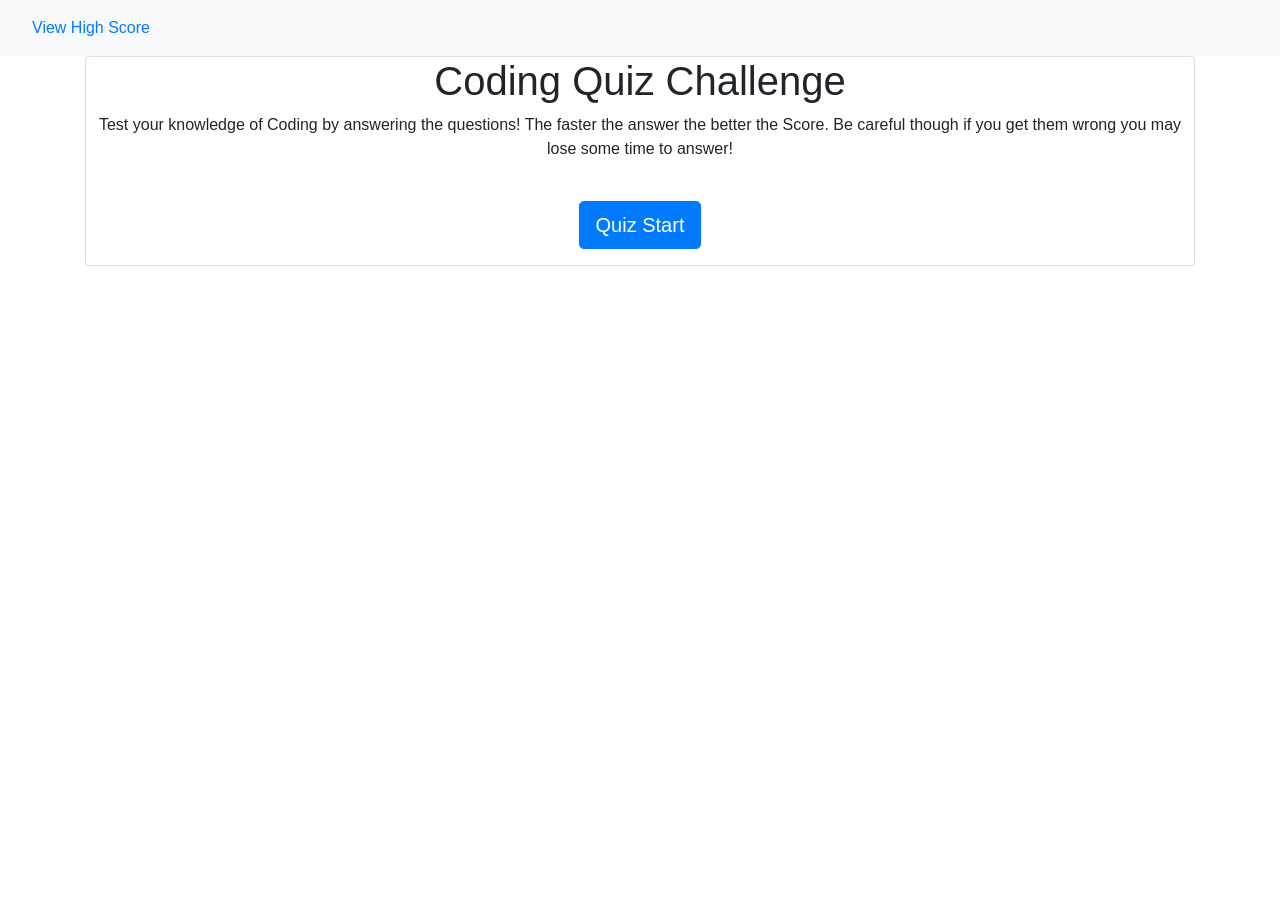
<file: 02-Homework/index.html>
<!DOCTYPE html>
<html lang="en">
<head>
    <meta charset="UTF-8">
    <meta name="viewport" content="width=device-width, initial-scale=1.0">
    <link rel="stylesheet" href="https://stackpath.bootstrapcdn.com/bootstrap/4.5.0/css/bootstrap.min.css" integrity="sha384-9aIt2nRpC12Uk9gS9baDl411NQApFmC26EwAOH8WgZl5MYYxFfc+NcPb1dKGj7Sk" crossorigin="anonymous">
    <link rel="stylesheet" href="../02-Homework/style.css">
    <link rel="script">
    <title>Coding Quiz Challenge</title>
</head>
<body>
    <nav class="navbar navbar-light bg-light">
        <a class="nav-link active" href="../02-Homework/highscore.html">View High Score</a>  
        <p id="timer" class="timer"></p>
        <div id="main"></div>
    </nav>
    <div class="container">
     <div class="card">
        <div class="row">
            <div id="text" class = "col-sm-12">
                <h1 class="text-center">Coding Quiz Challenge</h1>
                <p class="text-center">Test your knowledge of Coding by answering the questions! The faster the answer the better the Score. Be careful though if you get them wrong you may lose some time to answer! </p>
            </div>
        </div>
       <div class="quizsection hide">
        <div class="row">
                <div class="col-sm-12" >
                    <section id="questions" >     
                        <h2 class="question"></h2>
                    </section>
                </div>
            </div>

            <br>
        
         <div class="row">
             <div class="col-sm-12">
                <section>
                    <div id="answersection" class="btn-group-vertical">
                         <button id="answer1" data-answer= "0" class="btn btn-primary btn-lg" type="submit"></button>

                         <button id="answer2" data-answer= "1" class="btn btn-primary btn-lg answer2" type="submit"></button>

                         <button id="answer3" data-answer = "2" class="btn btn-primary btn-lg answer3" type="submit"></button>

                         <button id="answer4" data-answer="3" class="btn btn-primary btn-lg answer4" type="submit"></button>

                      </div> 
                </section> 
             </div>
         </div> 
        </div> 
         
        <br>
         
         <div class="row">
            <section class="col-sm-12">
              <section class="quiz start">

             <p class="text-center"><button type="button" class="btn btn-primary btn-lg" id="quiz-start">Quiz Start</button></p> 

            </section>
         </div>

        </div>
    </div>
<script type="text/javascript" src="../02-Homework/script.js"></script>
</body>
</html>
</file>
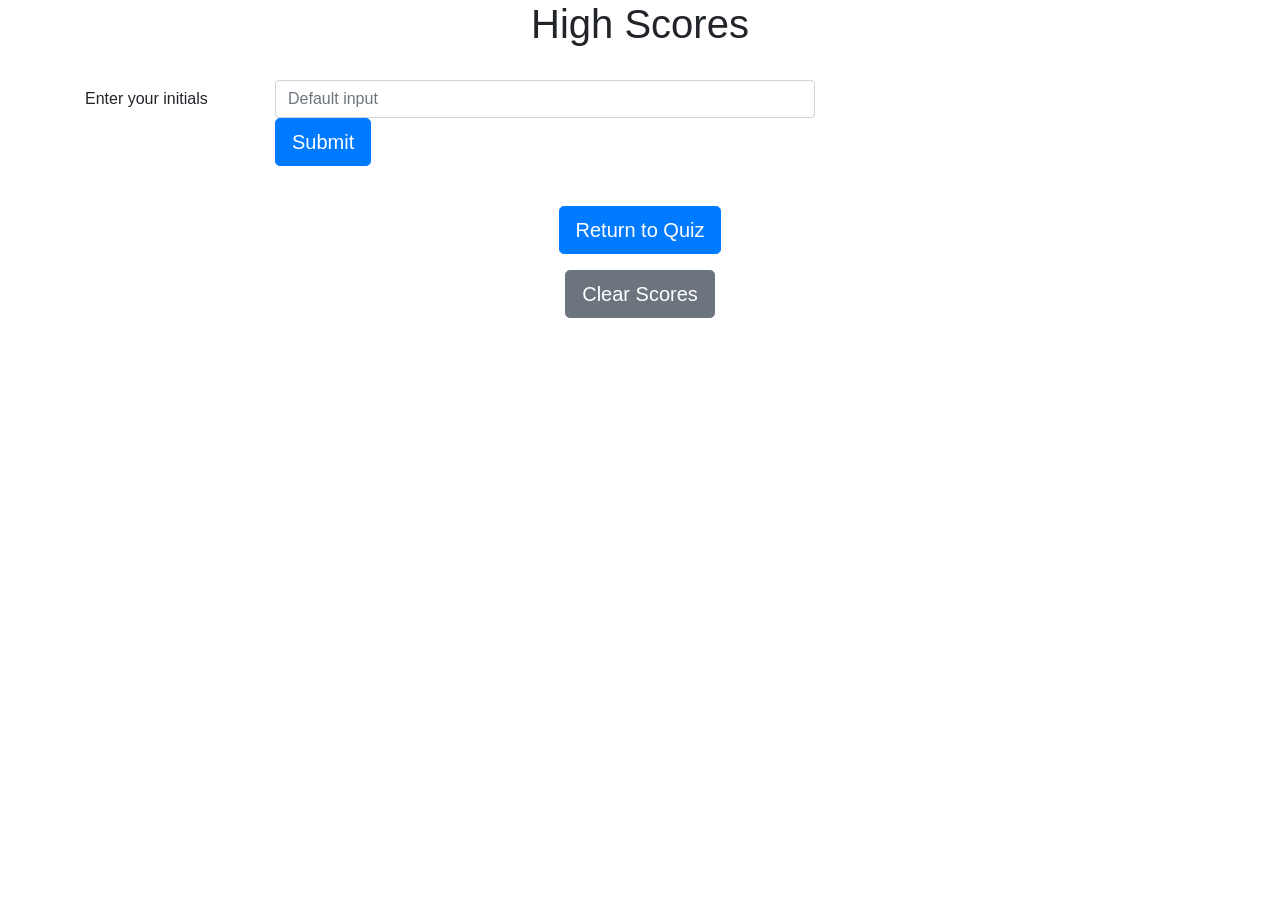
<file: 02-Homework/highscore.html>
<!DOCTYPE html>
<html lang="en">
<head>
    <meta charset="UTF-8">
    <meta name="viewport" content="width=device-width, initial-scale=1.0">
    <link rel="stylesheet" href="https://stackpath.bootstrapcdn.com/bootstrap/4.5.0/css/bootstrap.min.css" integrity="sha384-9aIt2nRpC12Uk9gS9baDl411NQApFmC26EwAOH8WgZl5MYYxFfc+NcPb1dKGj7Sk" crossorigin="anonymous">
    <title>High Score Page</title>
</head>
<body>
    <div class="container">
        

        <h1 class="text-center">High Scores</h1>
        
        <br>

        <form class = "submitform hide">
            <div class="form-group row">
                <label for="initials" class="col-sm-2 col-form-label">Enter your initials</label>
                <div class="col-sm-6">
                <input class="form-control" type="text" placeholder="Default input">
                <button type="button" class="btn btn-primary btn-lg sumbit-button submit-btn">Submit</button>
                </div>
              </div>
         </form>
        
        <br>

       <p class="text-center"><button type="button" class="btn btn-primary btn-lg return-to-quiz" href=>Return to Quiz</button></p>
        <p class="text-center"><button type="button" class="btn btn-secondary btn-lg clear-scores">Clear Scores</button></p>
    </div>
 <script type="text/javascript" src="../02-Homework/highscore.js"></script>
</body>
</html>
</file>
<file: 02-Homework/style.css>
.hide {display: none;}
</file>
